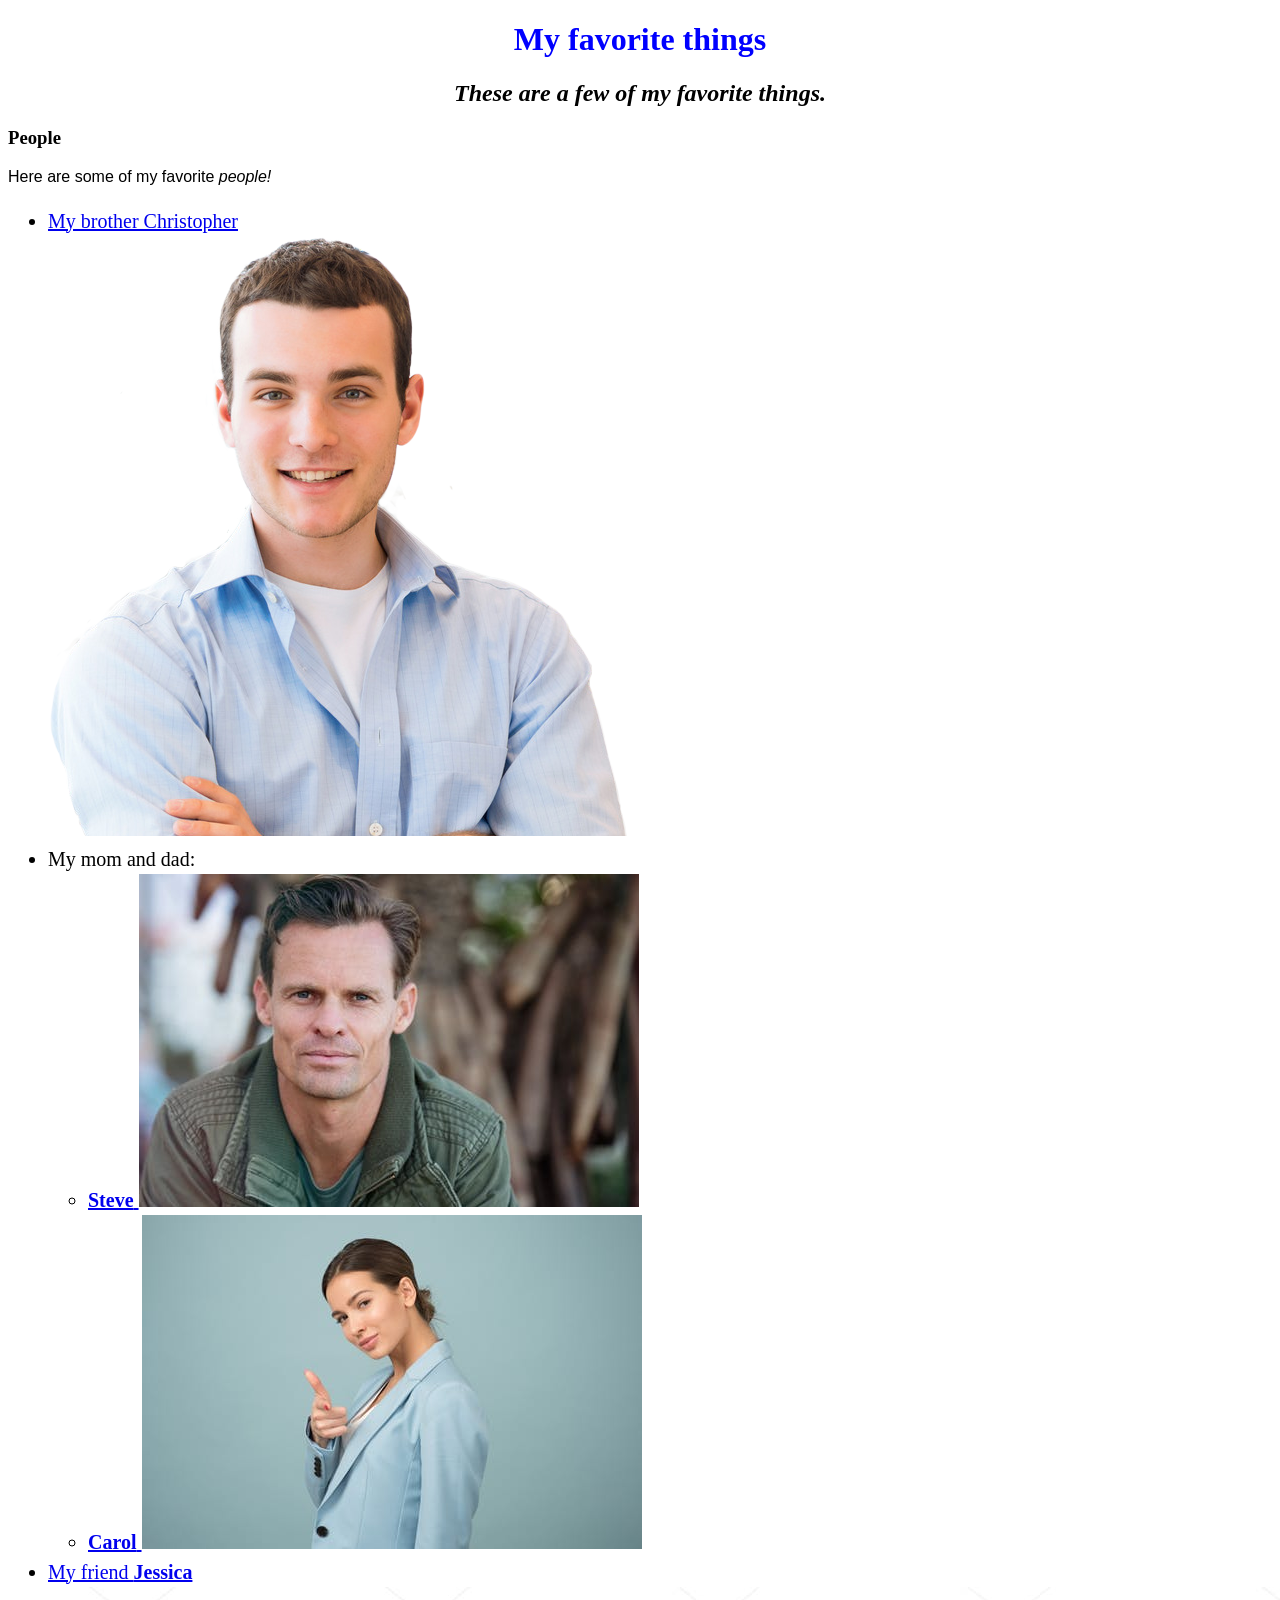
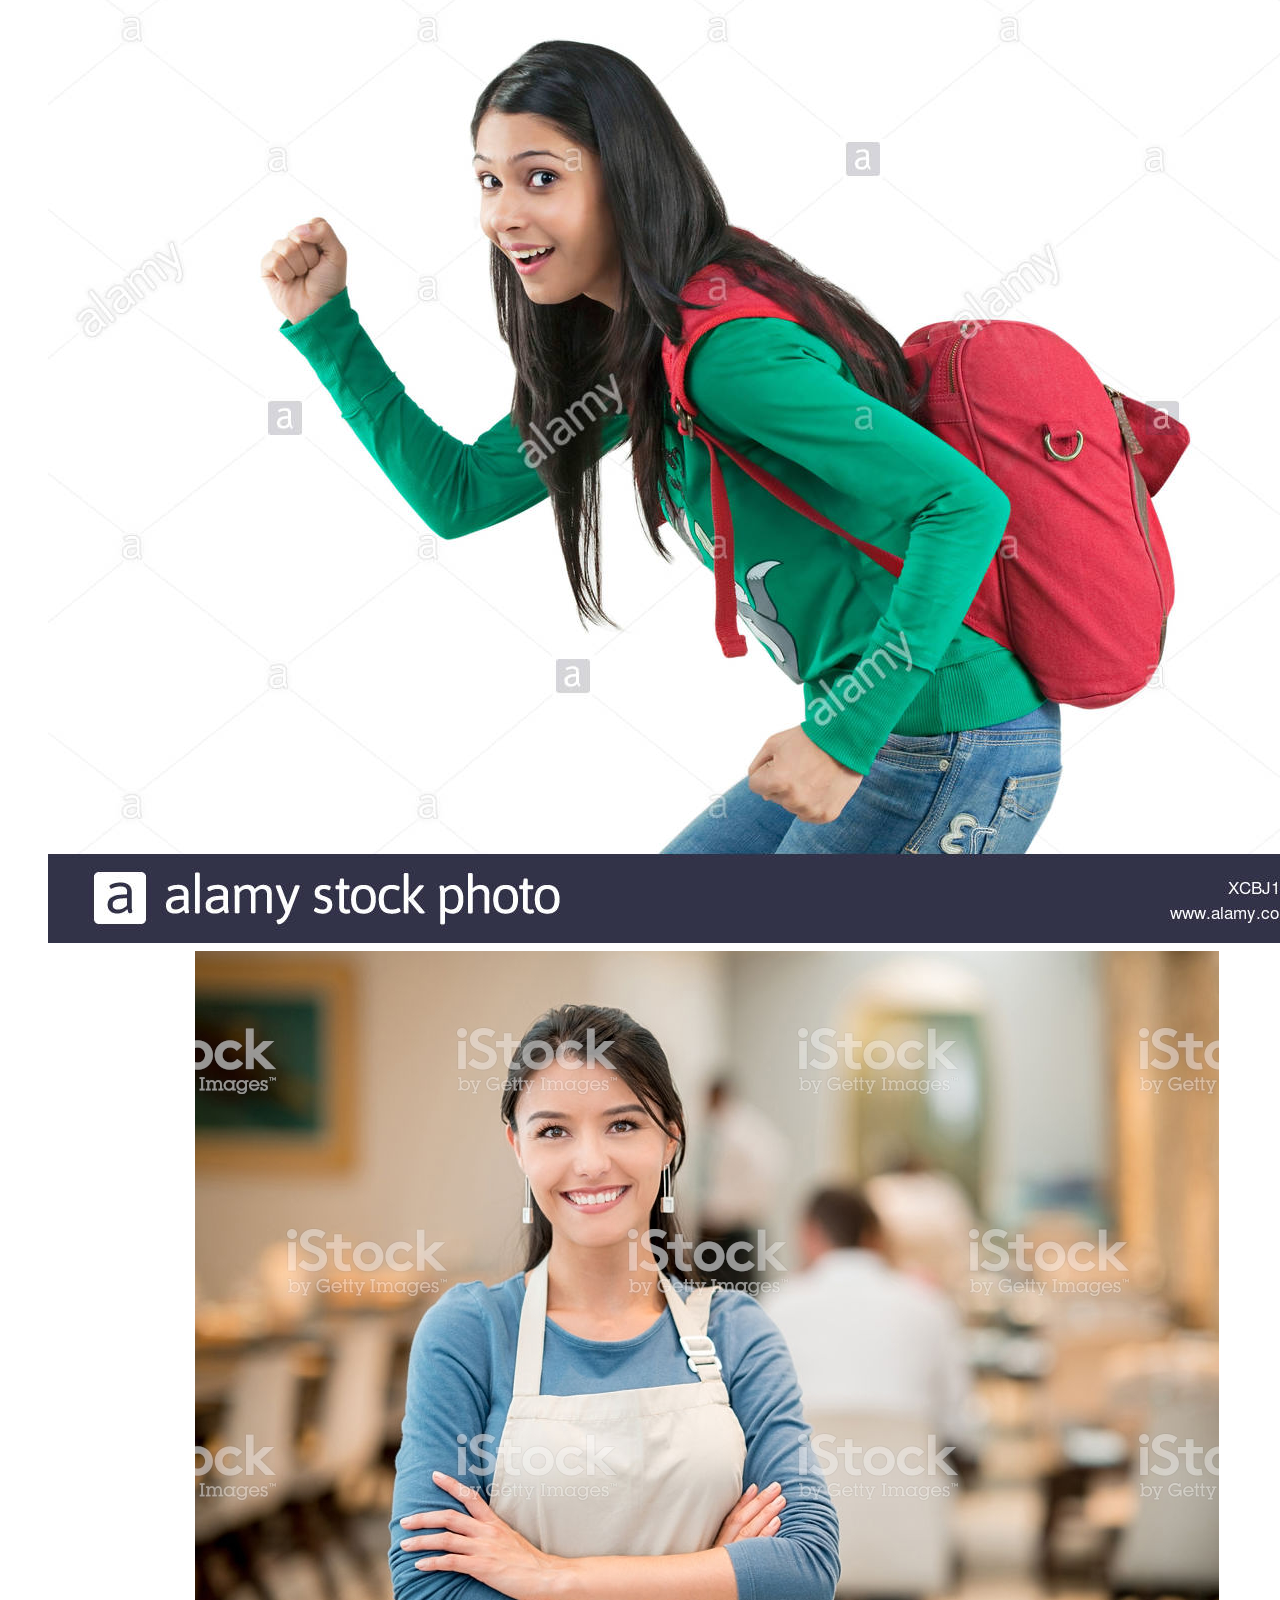
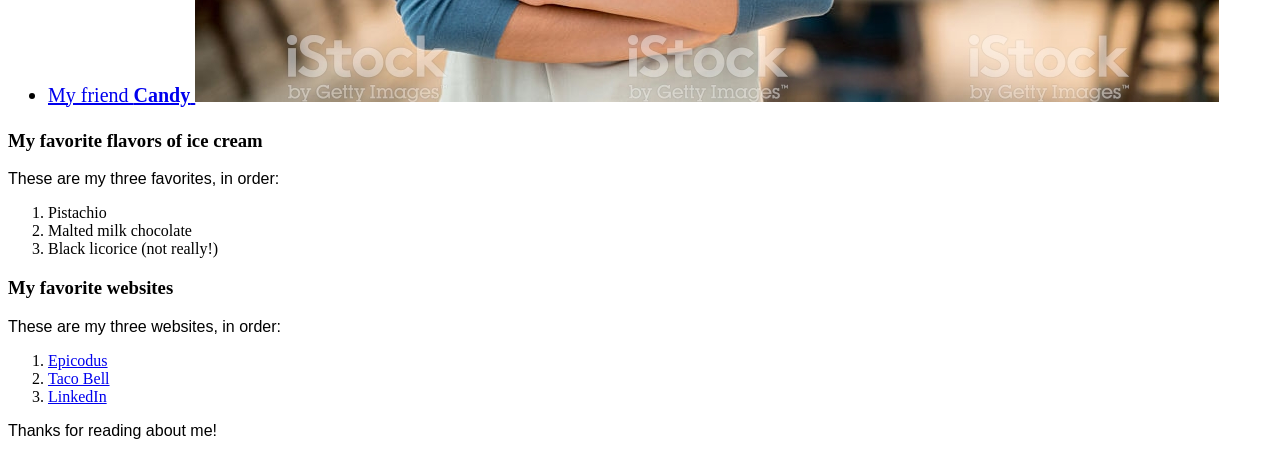
<file: index.html>
<!DOCTYPE html>
<html>
  <head>
      <link href="css/styles.css" rel="stylesheet" type="text/css">
    <title>Brandan's Favorite Things</title>
  </head>
  <body>
    <h1>My favorite things</h1>
    <h2>These are a few of my favorite things.</h2>

    <h3>People</h3>
    <p>Here are some of my favorite <em>people!</em></p>
    <ul>
      <li>
        <a href="http://wwww.example.com/christopher.html">
          My brother Christopher</li>
          <img src="img/christopher.png" alt="A photo of Christopher.">
        </a>

      <li>My mom and dad:
        <ul>
          <li>
            <a href="www.example.com/steve.html">
              <strong>Steve</strong>
              <img src="img/steve.jpg" alt="A photo of Steve.">
            </a>
          </li>
          <li>
            <a href="www.example.com/carol.html">
              <strong>Carol</strong>
              <img src="img/carol.jpg" alt="A photo of Carol.">
            </a>
          </li>
        </ul>   
      </li>
      <li>
        <a href="www.example.com/jessica.html">
          My friend <strong>Jessica</strong>
          <img src="img/jessica.jpg" alt="A photo of Jessica.">
        </a>
      </li>
      <li>
        <a href="www.example.com/candy.html">
          My friend <strong>Candy</strong>
          <img src="img/candy.jpg" alt="A photo of Candy.">
        </a>
      </li>
    </ul>

    <h3>My favorite flavors of ice cream</h3>
    <p>These are my three favorites, in order:</p>
    <ol>
      <li>Pistachio</li>
      <li>Malted milk chocolate</li>
      <li>Black licorice (not really!)</li>
    </ol>

    <h3>My favorite websites</h3>
    <p>These are my three websites, in order:</p>
    <ol>
      <li><a href="http://www.epicodus.com">Epicodus</a></li>
      <li><a href="http://www.tacobell.com">Taco Bell</a></li>
      <li><a href="http://www.linkedin.com">LinkedIn</a></li>
    </ol>


    <p>Thanks for reading about me!</p>
  </body>
</html>
</file>
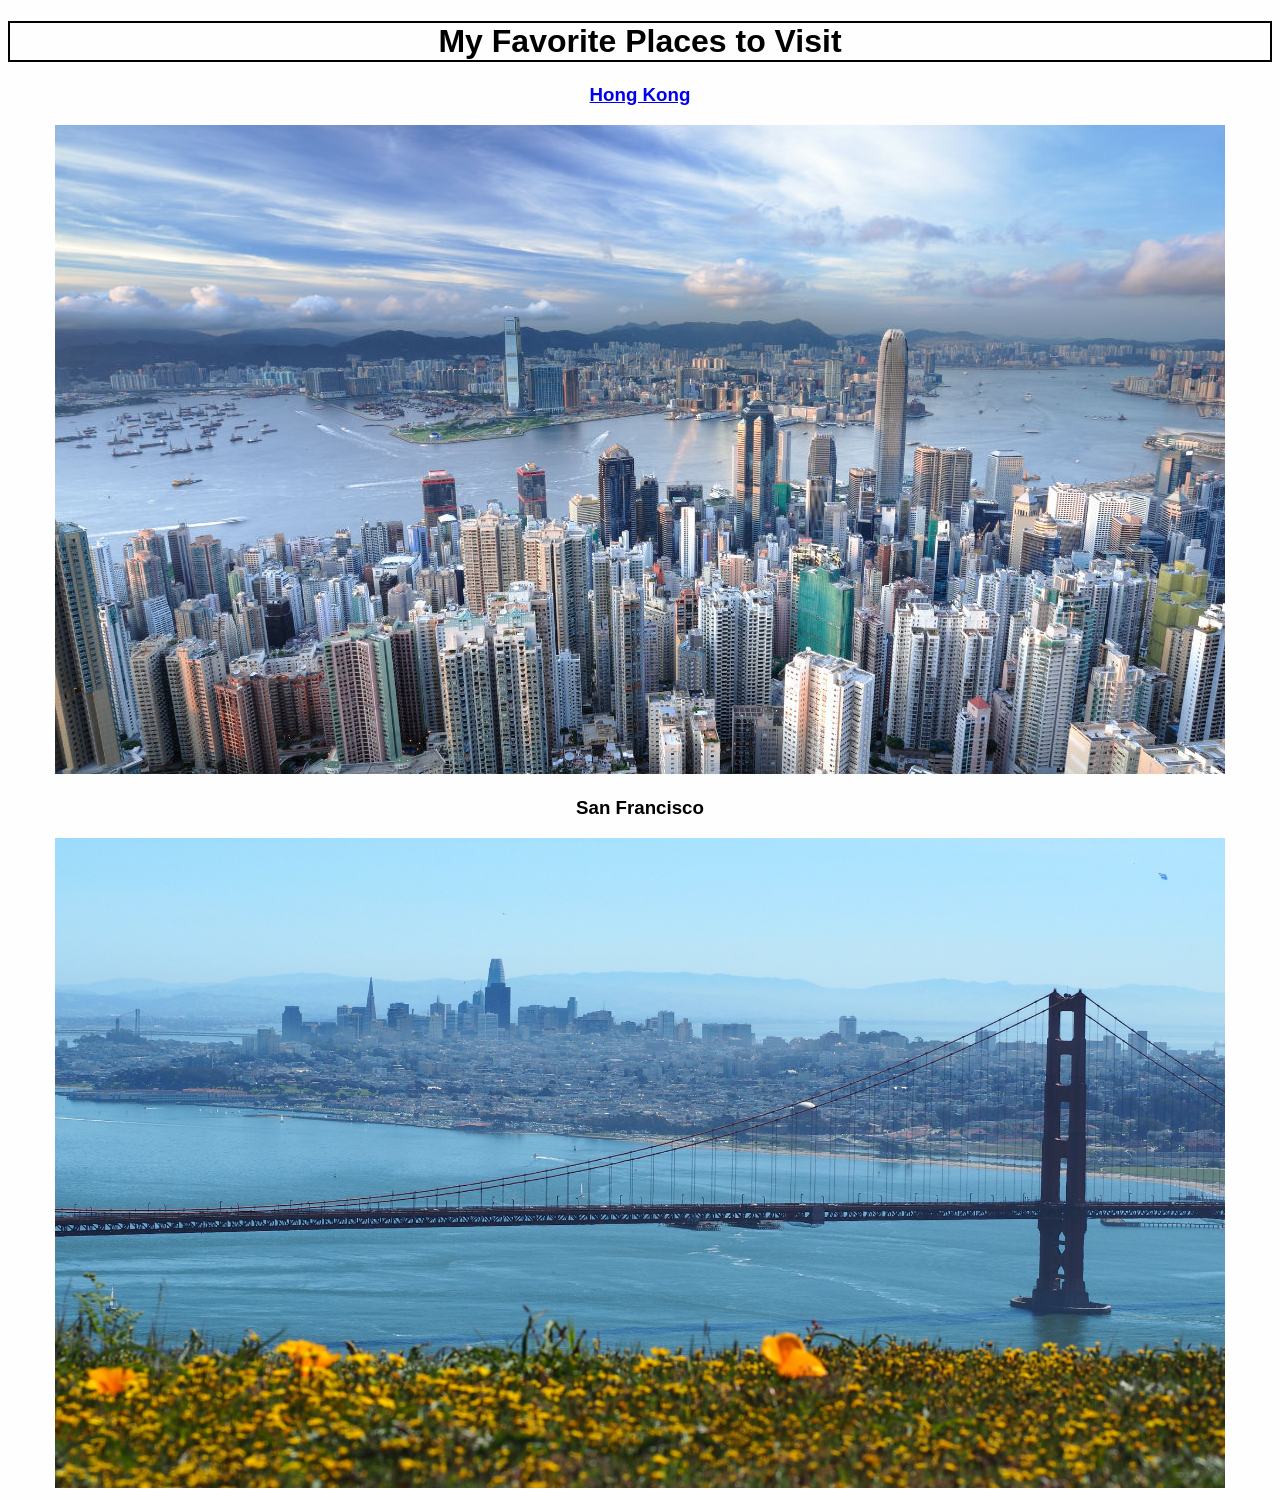
<file: favorite-places.html>
<!DOCTYPE html>
<html>
  <head>
    <title>My Favorite Places to Visit</title>
    <link href="css/favorite-places-webpages.css" rel="stylesheet" type="text/css">
  </head>
  <body>
    <div>
      <h1>My Favorite Places to Visit</h1>
      <h3><a href="https://www.discoverhongkong.com/us/index.jsp">Hong Kong</a></h3>
      <img src="img/Hong-Kong.jpg" alt="A photo of Hong Kong"> 
      <h3>San Francisco</h3>
    <img src="img/san-francisco.jpg" alt="A photo of San Francisco" width="1170" height="650">
    </div>  
  </body>
</html>
</file>
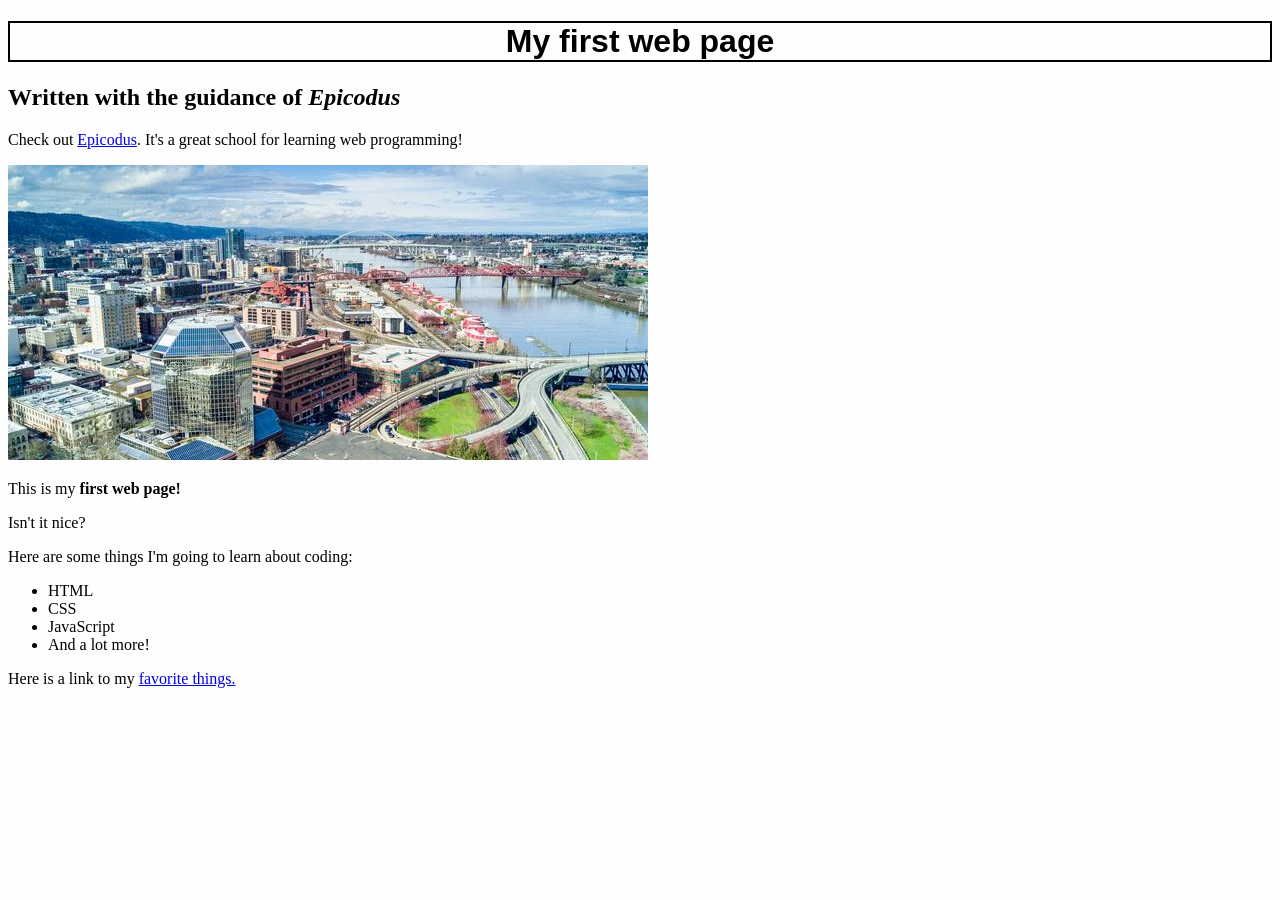
<file: my-first-webpage.html>
<!DOCTYPE html>
<html>
  <head>
    <link href="css/favorite-places-webpages.css" rel="stylesheet" type="text/css">
    <title>Web page #1!</title>
  </head>
  <body>
    <h1>My first web page</h1>
    <h2>Written with the guidance of <em>Epicodus</em></h2>

    <p>Check out <a href="http://www.epicodus.com/">Epicodus</a>. It's a great school for learning web programming!</p>

    <img src="img/portland.jpg" alt="A photo of Portland, Oregon.">

    <p>This is my <strong>first web page!</strong></p>
    <p>Isn't it nice?</p>

    <p>Here are some things I'm going to learn about coding:</p>
    <ul>
      <li>HTML</li>
      <li>CSS</li>
      <li>JavaScript</li>
      <li>And a lot more!</li>
    </ul>

    <p>Here is a link to my <a href="favorite-things.html">favorite things.</a></p>

  </body>
</html>
</file>
<file: css/styles.css>
h1 {
  color: #00f;
  text-align: center;
}

h2 {
  font-style: italic;
  text-align: center;
}

p {
  font-family: sans-serif;
}

ul {
  font-size: 20px;
  line-height: 30px;
}
</file>
<file: css/favorite-places-webpages.css>
body {
  background-color: #fefefe;
}

h1 {
  text-align: center;
  font-family: sans-serif;
  border: 2px solid black;
}

div {
  text-align: center;
  font-family: sans-serif;
}
</file>
